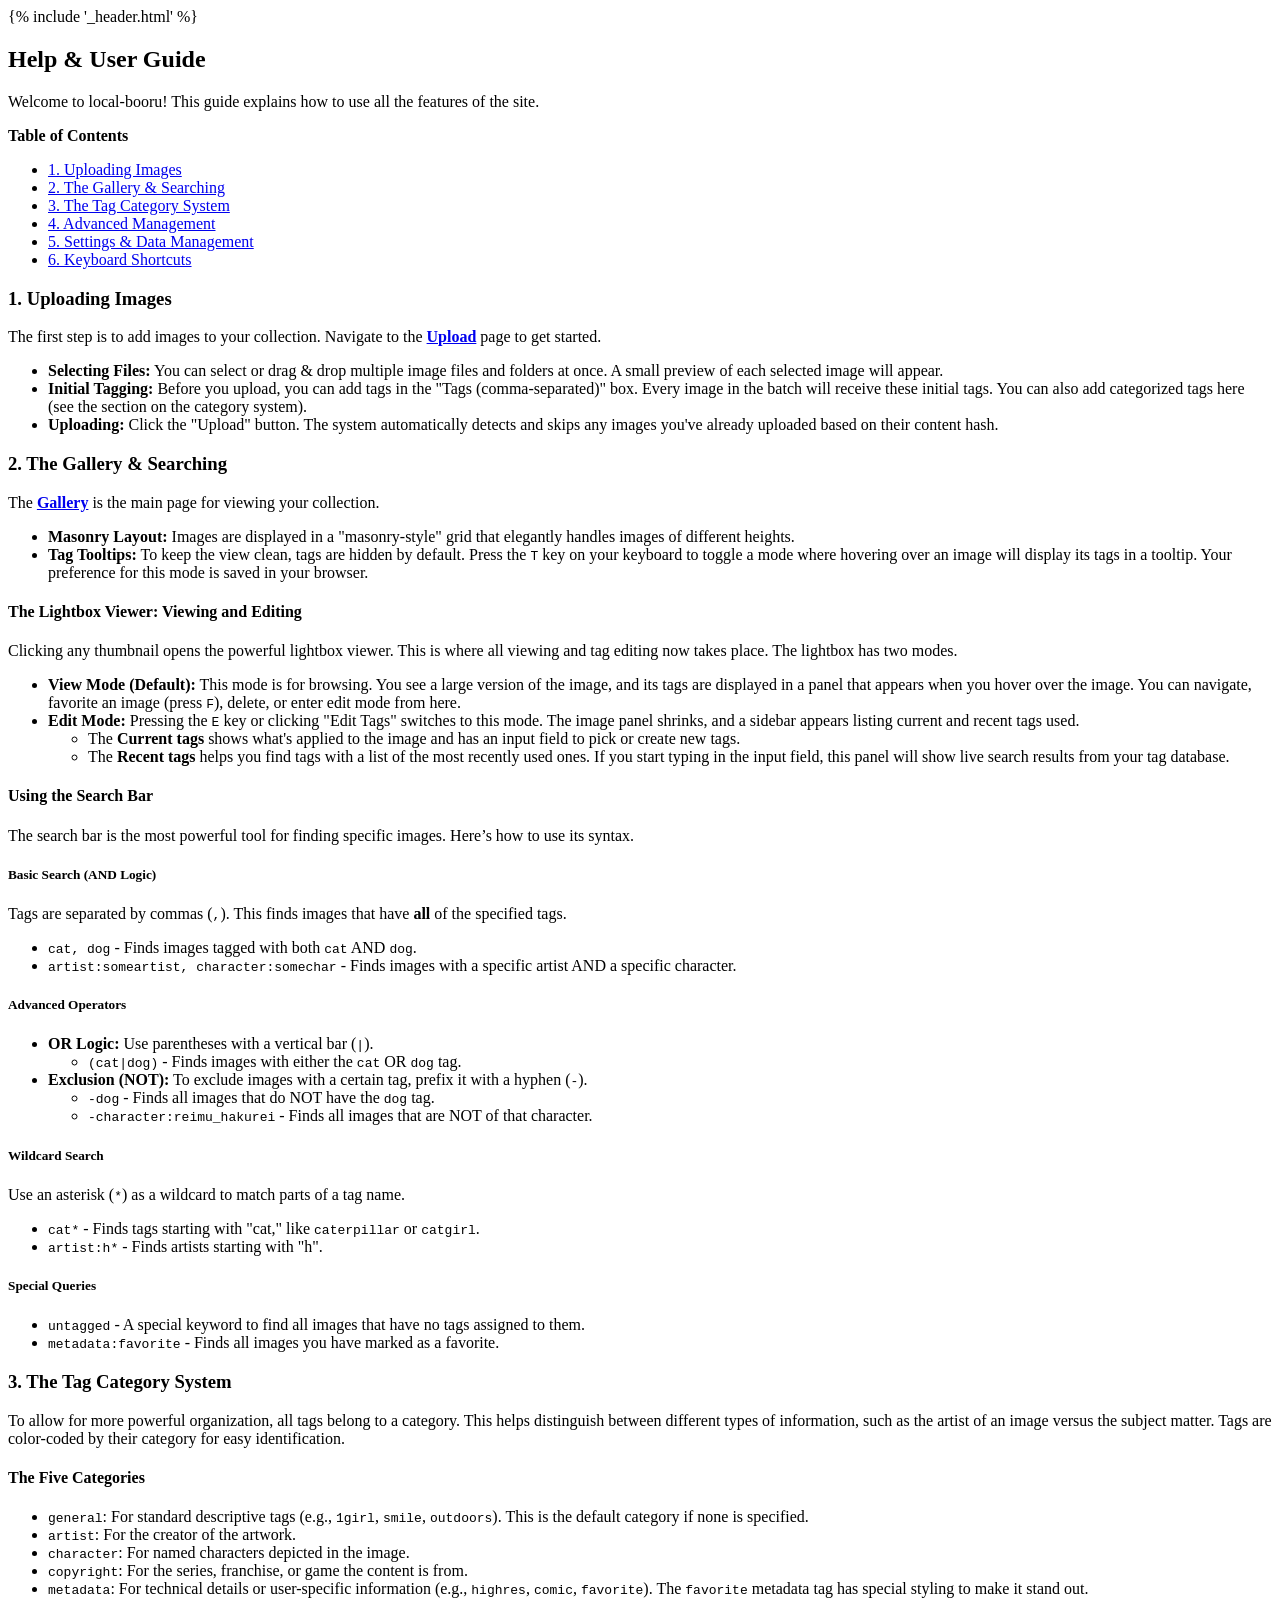
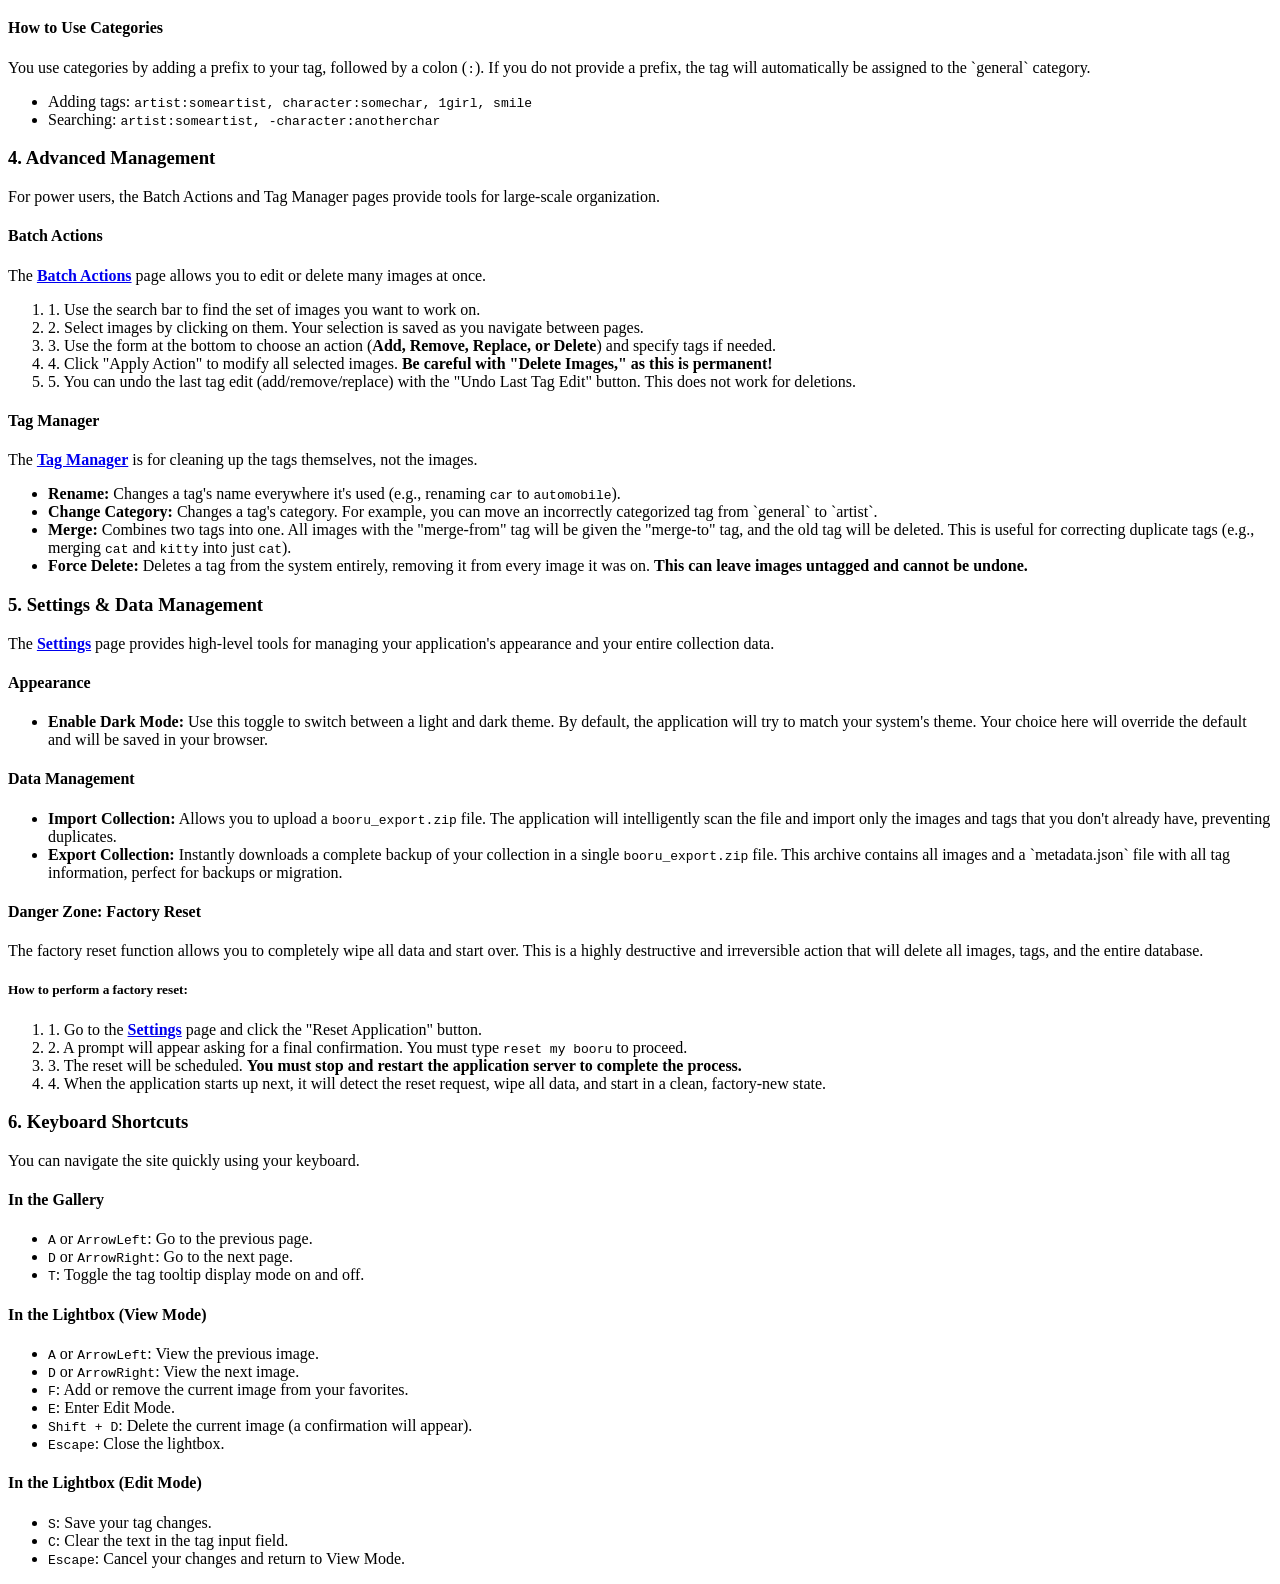
<file: templates/help.html>
<!DOCTYPE html>
<html lang="en">
<head>
    <title>Help - local-booru</title>
</head>
<body>
    {% include '_header.html' %}

    <div class="help-page">
        <h2>Help & User Guide</h2>
        <p>Welcome to local-booru! This guide explains how to use all the features of the site.</p>

        <!-- Table of Contents -->
        <div class="toc">
            <strong>Table of Contents</strong>
            <ul>
                <li><a href="#uploading">1. Uploading Images</a></li>
                <li><a href="#gallery">2. The Gallery & Searching</a></li>
                <li><a href="#categories">3. The Tag Category System</a></li>
                <li><a href="#advanced">4. Advanced Management</a></li>
                <li><a href="#settings">5. Settings & Data Management</a></li>
                <li><a href="#shortcuts">6. Keyboard Shortcuts</a></li>
            </ul>
        </div>

        <!-- Section 1: Uploading -->
        <h3 id="uploading">1. Uploading Images</h3>
        <p>
            The first step is to add images to your collection. Navigate to the <strong><a href="/upload">Upload</a></strong> page to get started.
        </p>
        <ul>
            <li>
                <strong>Selecting Files:</strong> You can select or drag & drop multiple image files and folders at once. A small preview of each selected image will appear.
            </li>
            <li>
                <strong>Initial Tagging:</strong> Before you upload, you can add tags in the "Tags (comma-separated)" box. Every image in the batch will receive these initial tags. You can also add categorized tags here (see the section on the category system).
            </li>
            <li>
                <strong>Uploading:</strong> Click the "Upload" button. The system automatically detects and skips any images you've already uploaded based on their content hash.
            </li>
        </ul>

        <!-- Section 2: The Gallery & Searching -->
        <h3 id="gallery">2. The Gallery & Searching</h3>
        <p>
            The <strong><a href="/gallery">Gallery</a></strong> is the main page for viewing your collection.
        </p>
        <ul>
            <li>
                <strong>Masonry Layout:</strong> Images are displayed in a "masonry-style" grid that elegantly handles images of different heights.
            </li>
            <li>
                <strong>Tag Tooltips:</strong> To keep the view clean, tags are hidden by default. Press the <code>T</code> key on your keyboard to toggle a mode where hovering over an image will display its tags in a tooltip. Your preference for this mode is saved in your browser.
            </li>
        </ul>

        <h4>The Lightbox Viewer: Viewing and Editing</h4>
        <p>
            Clicking any thumbnail opens the powerful lightbox viewer. This is where all viewing and tag editing now takes place. The lightbox has two modes.
        </p>
        <ul>
            <li>
                <strong>View Mode (Default):</strong> This mode is for browsing. You see a large version of the image, and its tags are displayed in a panel that appears when you hover over the image. You can navigate, favorite an image (press <code>F</code>), delete, or enter edit mode from here.
            </li>
            <li>
                <strong>Edit Mode:</strong> Pressing the <code>E</code> key or clicking "Edit Tags" switches to this mode. The image panel shrinks, and a sidebar appears listing current and recent tags used.
                <ul>
                    <li>The <strong>Current tags</strong> shows what's applied to the image and has an input field to pick or create new tags.</li>
                    <li>The <strong>Recent tags</strong> helps you find tags with a list of the most recently used ones. If you start typing in the input field, this panel will show live search results from your tag database.</li>
                </ul>
            </li>
        </ul>

        <h4>Using the Search Bar</h4>
        <p>The search bar is the most powerful tool for finding specific images. Here’s how to use its syntax.</p>
        
        <h5>Basic Search (AND Logic)</h5>
        <p>
            Tags are separated by commas (<code>,</code>). This finds images that have <strong>all</strong> of the specified tags.
        </p>
        <ul class="example-list">
            <li><code>cat, dog</code> - Finds images tagged with both <code>cat</code> AND <code>dog</code>.</li>
            <li><code>artist:someartist, character:somechar</code> - Finds images with a specific artist AND a specific character.</li>
        </ul>
        
        <h5>Advanced Operators</h5>
        <ul>
            <li>
                <strong>OR Logic:</strong> Use parentheses with a vertical bar (<code>|</code>).
                <ul class="example-list">
                    <li><code>(cat|dog)</code> - Finds images with either the <code>cat</code> OR <code>dog</code> tag.</li>
                </ul>
            </li>
            <li>
                <strong>Exclusion (NOT):</strong> To exclude images with a certain tag, prefix it with a hyphen (<code>-</code>).
                <ul class="example-list">
                    <li><code>-dog</code> - Finds all images that do NOT have the <code>dog</code> tag.</li>
                    <li><code>-character:reimu_hakurei</code> - Finds all images that are NOT of that character.</li>
                </ul>
            </li>
        </ul>

        <h5>Wildcard Search</h5>
        <p>
            Use an asterisk (<code>*</code>) as a wildcard to match parts of a tag name.
        </p>
        <ul class="example-list">
            <li><code>cat*</code> - Finds tags starting with "cat," like <code>caterpillar</code> or <code>catgirl</code>.</li>
            <li><code>artist:h*</code> - Finds artists starting with "h".</li>
        </ul>

        <h5>Special Queries</h5>
        <ul class="example-list">
            <li><code>untagged</code> - A special keyword to find all images that have no tags assigned to them.</li>
            <li><code>metadata:favorite</code> - Finds all images you have marked as a favorite.</li>
        </ul>

        <!-- Section 3: Tag Categories -->
        <h3 id="categories">3. The Tag Category System</h3>
        <p>
            To allow for more powerful organization, all tags belong to a category. This helps distinguish between different types of information, such as the artist of an image versus the subject matter. Tags are color-coded by their category for easy identification.
        </p>
        <h4>The Five Categories</h4>
        <ul>
            <li><code class="tag-pill tag-general">general</code>: For standard descriptive tags (e.g., <code>1girl</code>, <code>smile</code>, <code>outdoors</code>). This is the default category if none is specified.</li>
            <li><code class="tag-pill tag-artist">artist</code>: For the creator of the artwork.</li>
            <li><code class="tag-pill tag-character">character</code>: For named characters depicted in the image.</li>
            <li><code class="tag-pill tag-copyright">copyright</code>: For the series, franchise, or game the content is from.</li>
            <li><code class="tag-pill tag-metadata">metadata</code>: For technical details or user-specific information (e.g., <code>highres</code>, <code>comic</code>, <code>favorite</code>). The <code>favorite</code> metadata tag has special styling to make it stand out.</li>
        </ul>

        <h4>How to Use Categories</h4>
        <p>
            You use categories by adding a prefix to your tag, followed by a colon (<code>:</code>). If you do not provide a prefix, the tag will automatically be assigned to the `general` category.
        </p>
        <ul class="example-list">
            <li>Adding tags: <code>artist:someartist, character:somechar, 1girl, smile</code></li>
            <li>Searching: <code>artist:someartist, -character:anotherchar</code></li>
        </ul>

        <!-- Section 4: Advanced Management -->
        <h3 id="advanced">4. Advanced Management</h3>
        <p>For power users, the Batch Actions and Tag Manager pages provide tools for large-scale organization.</p>
        
        <h4>Batch Actions</h4>
        <p>The <strong><a href="/batch_actions">Batch Actions</a></strong> page allows you to edit or delete many images at once.</p>
        <ol>
            <li>1. Use the search bar to find the set of images you want to work on.</li>
            <li>2. Select images by clicking on them. Your selection is saved as you navigate between pages.</li>
            <li>3. Use the form at the bottom to choose an action (<strong>Add, Remove, Replace, or Delete</strong>) and specify tags if needed.</li>
            <li>4. Click "Apply Action" to modify all selected images. <strong>Be careful with "Delete Images," as this is permanent!</strong></li>
            <li>5. You can undo the last tag edit (add/remove/replace) with the "Undo Last Tag Edit" button. This does not work for deletions.</li>
        </ol>

        <h4>Tag Manager</h4>
        <p>The <strong><a href="/tag_manager">Tag Manager</a></strong> is for cleaning up the tags themselves, not the images.</p>
        <ul>
            <li><strong>Rename:</strong> Changes a tag's name everywhere it's used (e.g., renaming <code>car</code> to <code>automobile</code>).</li>
            <li><strong>Change Category:</strong> Changes a tag's category. For example, you can move an incorrectly categorized tag from `general` to `artist`.</li>
            <li><strong>Merge:</strong> Combines two tags into one. All images with the "merge-from" tag will be given the "merge-to" tag, and the old tag will be deleted. This is useful for correcting duplicate tags (e.g., merging <code>cat</code> and <code>kitty</code> into just <code>cat</code>).</li>
            <li><strong>Force Delete:</strong> Deletes a tag from the system entirely, removing it from every image it was on. <strong>This can leave images untagged and cannot be undone.</strong></li>
        </ul>
        
        <!-- Section 5: Settings & Data Management -->
        <h3 id="settings">5. Settings & Data Management</h3>
        <p>
            The <strong><a href="/settings">Settings</a></strong> page provides high-level tools for managing your application's appearance and your entire collection data.
        </p>

        <h4>Appearance</h4>
        <ul>
            <li><strong>Enable Dark Mode:</strong> Use this toggle to switch between a light and dark theme. By default, the application will try to match your system's theme. Your choice here will override the default and will be saved in your browser.</li>
        </ul>
        
        <h4>Data Management</h4>
        <ul>
            <li>
                <strong>Import Collection:</strong> Allows you to upload a <code>booru_export.zip</code> file. The application will intelligently scan the file and import only the images and tags that you don't already have, preventing duplicates.
            </li>
            <li>
                <strong>Export Collection:</strong> Instantly downloads a complete backup of your collection in a single <code>booru_export.zip</code> file. This archive contains all images and a `metadata.json` file with all tag information, perfect for backups or migration.
            </li>
        </ul>

        <div class="danger-zone">
            <h4>Danger Zone: Factory Reset</h4>
            <p>
                The factory reset function allows you to completely wipe all data and start over. This is a highly destructive and irreversible action that will delete all images, tags, and the entire database.
            </p>
            <h5>How to perform a factory reset:</h5>
            <ol>
                <li>1. Go to the <strong><a href="/settings">Settings</a></strong> page and click the "Reset Application" button.</li>
                <li>2. A prompt will appear asking for a final confirmation. You must type <code>reset my booru</code> to proceed.</li>
                <li>3. The reset will be scheduled. <strong>You must stop and restart the application server to complete the process.</strong></li>
                <li>4. When the application starts up next, it will detect the reset request, wipe all data, and start in a clean, factory-new state.</li>
            </ol>
        </div>

        <!-- Section 6: Keyboard Shortcuts -->
        <h3 id="shortcuts">6. Keyboard Shortcuts</h3>
        <p>You can navigate the site quickly using your keyboard.</p>
        
        <h4>In the Gallery</h4>
        <ul>
            <li><code>A</code> or <code>ArrowLeft</code>: Go to the previous page.</li>
            <li><code>D</code> or <code>ArrowRight</code>: Go to the next page.</li>
            <li><code>T</code>: Toggle the tag tooltip display mode on and off.</li>
        </ul>

        <h4>In the Lightbox (View Mode)</h4>
        <ul>
            <li><code>A</code> or <code>ArrowLeft</code>: View the previous image.</li>
            <li><code>D</code> or <code>ArrowRight</code>: View the next image.</li>
            <li><code>F</code>: Add or remove the current image from your favorites.</li>
            <li><code>E</code>: Enter Edit Mode.</li>
            <li><code>Shift + D</code>: Delete the current image (a confirmation will appear).</li>
            <li><code>Escape</code>: Close the lightbox.</li>
        </ul>
        
        <h4>In the Lightbox (Edit Mode)</h4>
        <ul>
            <li><code>S</code>: Save your tag changes.</li>
            <li><code>C</code>: Clear the text in the tag input field.</li>
            <li><code>Escape</code>: Cancel your changes and return to View Mode.</li>
        </ul>
    </div>
	<script src="/static/js/ui_helpers.js"></script>
</body>
</html>
</file>
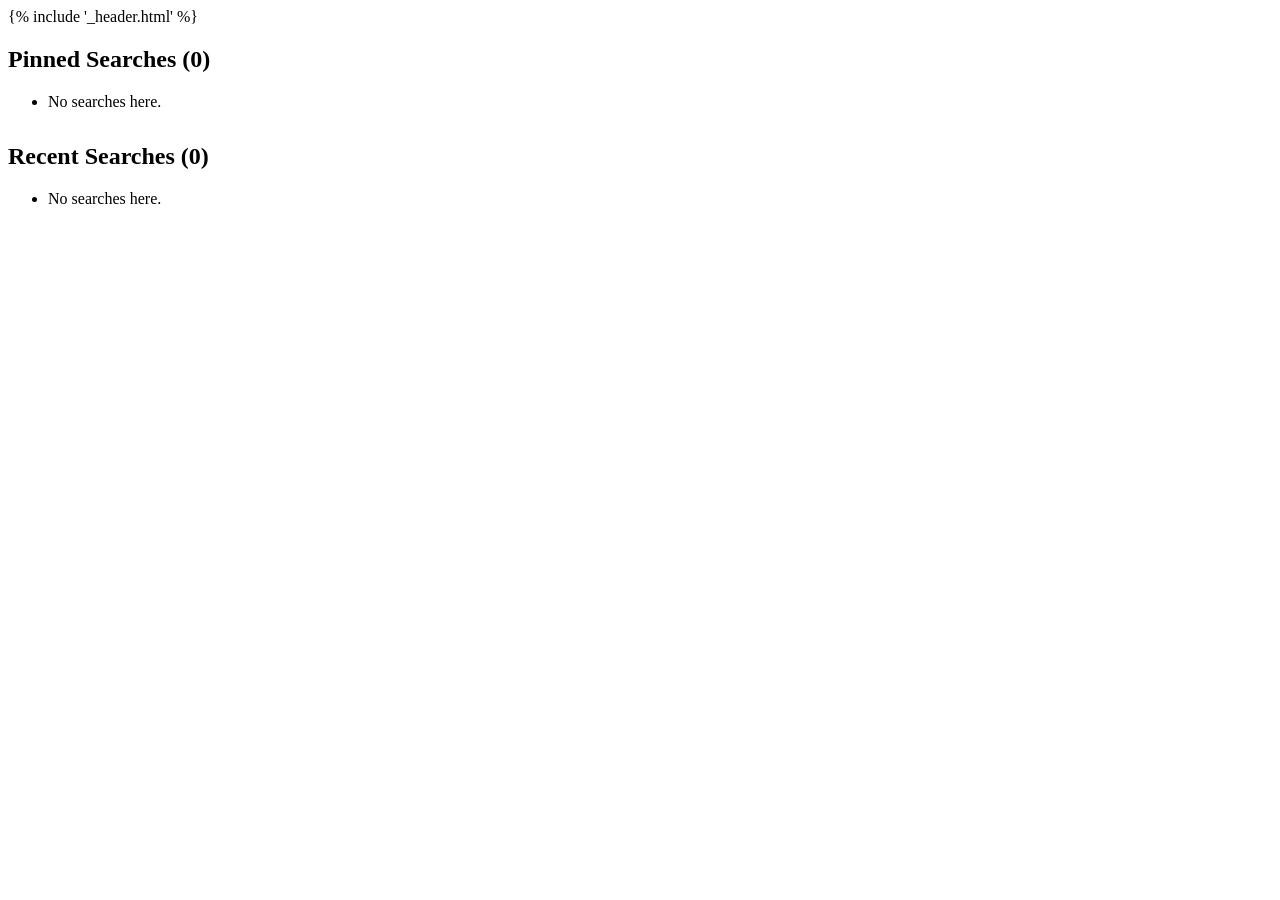
<file: templates/saved_searches.html>
<!DOCTYPE html>
<html lang="en">
<head>
    <title>Saved Searches - local-booru</title>
</head>
<body>
    {% include '_header.html' %}

    <div class="saved-searches-container">
        <div id="pinned-section">
            <div class="section-header">
                <h2>Pinned Searches (<span id="pinned-count">0</span>)</h2>
                <button class="action-button clear-btn" id="clear-pinned-btn">Clear All Pinned</button>
            </div>
            <ul id="pinned-list" class="search-list"></ul>
        </div>

        <div id="recent-section" style="margin-top: 2rem;">
            <div class="section-header">
                <h2>Recent Searches (<span id="recent-count">0</span>)</h2>
                <button class="action-button clear-btn" id="clear-recent-btn">Clear All Recent</button>
            </div>
            <ul id="recent-list" class="search-list"></ul>
        </div>
    </div>

	<script src="/static/js/ui_helpers.js"></script>
	<script src="/static/js/saved_searches_manager.js"></script>
	<script src="/static/js/autocomplete.js"></script>
	<script src="/static/js/notifications.js"></script>
	<script src="/static/js/saved_searches.js"></script>
</body>
</html>
</file>
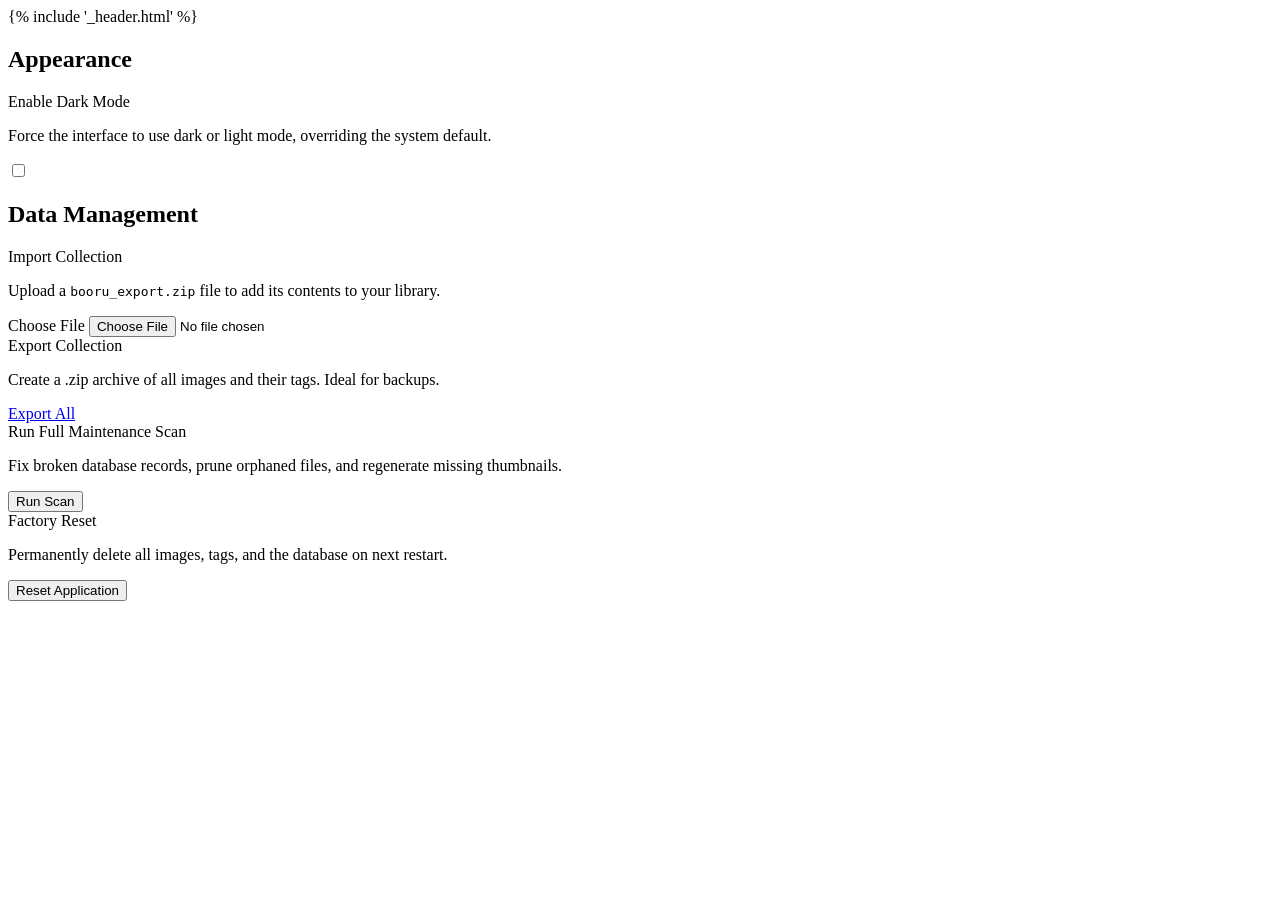
<file: templates/settings.html>
<!DOCTYPE html>
<html lang="en">
<head>
    <title>Settings - local-booru</title>
</head>
<body>
    {% include '_header.html' %}

    <div class="settings-container">

        <div class="settings-section">
            <h2>Appearance</h2>
            <div class="setting-item">
                <div>
                    <label for="theme-toggle" class="setting-item-label">Enable Dark Mode</label>
                    <p class="setting-item-description">Force the interface to use dark or light mode, overriding the system default.</p>
                </div>
                <label class="toggle-switch">
                    <input type="checkbox" id="theme-toggle">
                    <span class="toggle-slider"></span>
                </label>
            </div>
        </div>

        <div class="settings-section danger-zone">
            <h2>Data Management</h2>
            <div class="setting-item">
                <div>
                    <span class="setting-item-label">Import Collection</span>
                    <p class="setting-item-description">Upload a <code>booru_export.zip</code> file to add its contents to your library.</p>
                </div>
                <form id="import-form">
                    <div class="file-input-container">
                        <label for="import-file-input" class="file-input-label" id="import-label">Choose File</label>
                        <input type="file" id="import-file-input" accept=".zip">
                    </div>
                </form>
            </div>
            <div class="setting-item">
                <div>
                    <span class="setting-item-label">Export Collection</span>
                    <p class="setting-item-description">Create a .zip archive of all images and their tags. Ideal for backups.</p>
                </div>
                <a href="/api/export_collection" class="action-button" download>Export All</a>
            </div>
            <div class="setting-item">
                <div>
                    <span class="setting-item-label">Run Full Maintenance Scan</span>
                    <p class="setting-item-description">Fix broken database records, prune orphaned files, and regenerate missing thumbnails.</p>
                </div>
                <button id="maintenance-scan-btn" class="action-button">Run Scan</button>
            </div>
            <div class="setting-item">
                <div>
                    <span class="setting-item-label">Factory Reset</span>
                    <p class="setting-item-description">Permanently delete all images, tags, and the database on next restart.</p>
                </div>
                <button id="factory-reset-btn" class="action-button">Reset Application</button>
            </div>
        </div>
    </div>
    
	<script src="/static/js/ui_helpers.js"></script>
	<script src="/static/js/notifications.js"></script>
	<script src="/static/js/settings.js"></script>
</body>
</html>
</file>
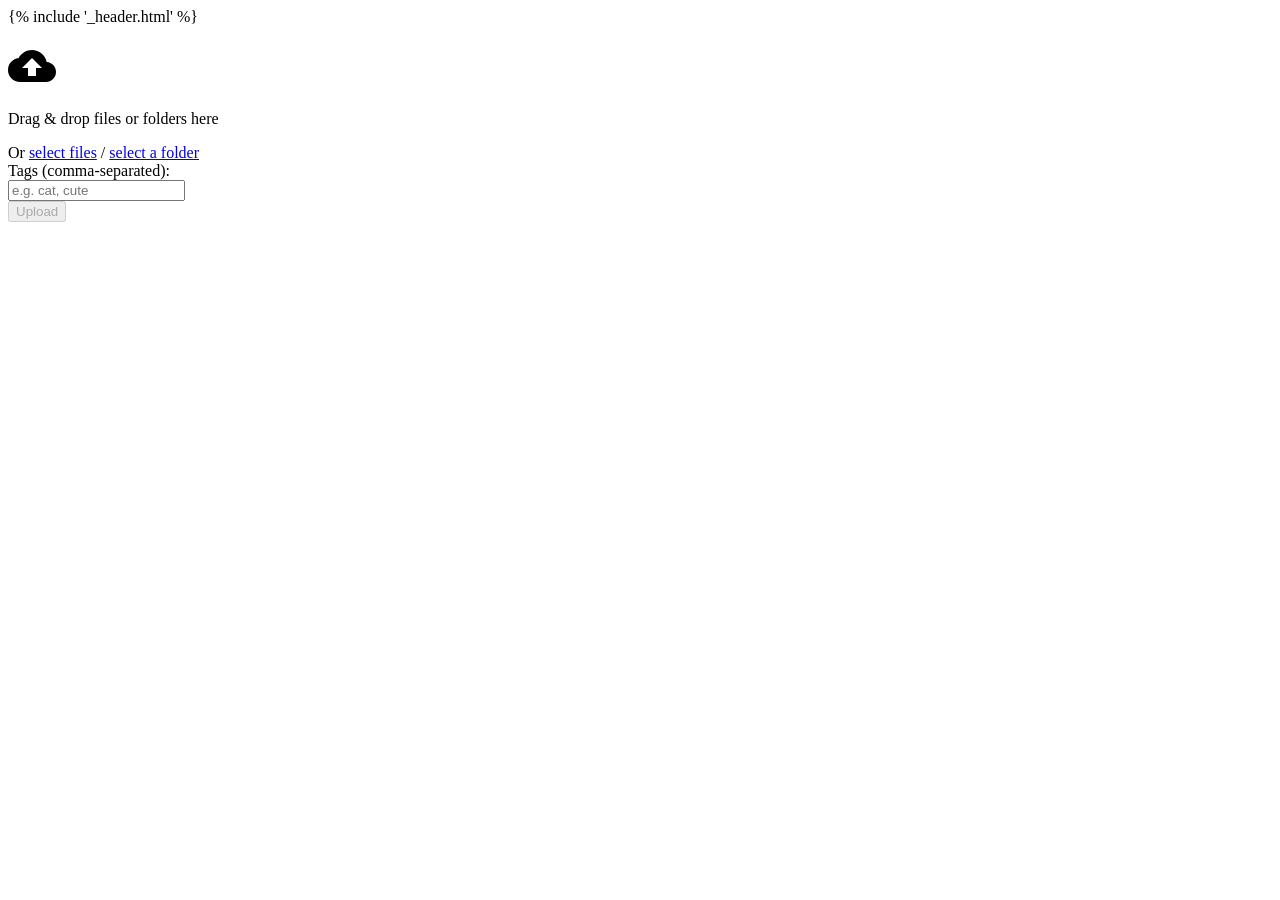
<file: templates/upload.html>
<!DOCTYPE html>
<html lang="en">
<head>
    <title>Upload Images - local-booru</title>
</head>
<body>
    {% include '_header.html' %}

    <div class="upload-form-container">
        <form id="uploadForm" class="upload-form" action="/upload" method="post" enctype="multipart/form-data" autocomplete="off">
            <!-- Hidden inputs to handle file and folder selection separately -->
            <input type="file" id="file-input" multiple style="display: none;" />
            <input type="file" id="folder-input" webkitdirectory directory style="display: none;" />

            <div id="drop-zone">
                <p>
                    <svg xmlns="http://www.w3.org/2000/svg" viewBox="0 0 24 24" fill="currentColor" width="48" height="48">
                        <path d="M19.35 10.04C18.67 6.59 15.64 4 12 4 9.11 4 6.6 5.64 5.35 8.04 2.34 8.36 0 10.91 0 14c0 3.31 2.69 6 6 6h13c2.76 0 5-2.24 5-5 0-2.64-2.05-4.78-4.65-4.96zM14 13v4h-4v-4H7l5-5 5 5h-3z" />
                    </svg>
                </p>
                <p>Drag & drop files or folders here</p>
                <div class="drop-zone-actions">
                    <span>Or</span>
                    <a href="#" id="select-files-link">select files</a>
                    <span>/</span>
                    <a href="#" id="select-folder-link">select a folder</a>
                </div>
            </div>

            <div id="queue-controls" style="display: none;">
                <span><strong id="file-count">0</strong> / 500 files selected</span>
                <button type="button" id="clear-queue-btn" class="action-button">Clear Queue</button>
            </div>

            <div id="preview-container"></div>

            <label for="tagInput">Tags (comma-separated):</label>
            <div class="autocomplete-container">
                <input
                    type="text"
                    name="tags"
                    id="tagInput"
                    placeholder="e.g. cat, cute"
                    autocomplete="off"
                >
                <div class="suggestions"></div>
            </div>

            <button type="submit" id="upload-button" class="action-button">Upload</button>
        </form>

        <div id="upload-status"></div>
    </div>

    <script src="/static/js/ui_helpers.js"></script>
    <script src="/static/js/saved_searches_manager.js"></script>
    <script src="/static/js/autocomplete.js"></script>
    <script src="/static/js/notifications.js"></script>
	<script src="/static/js/upload.js"></script>
</body>
</html>
</file>
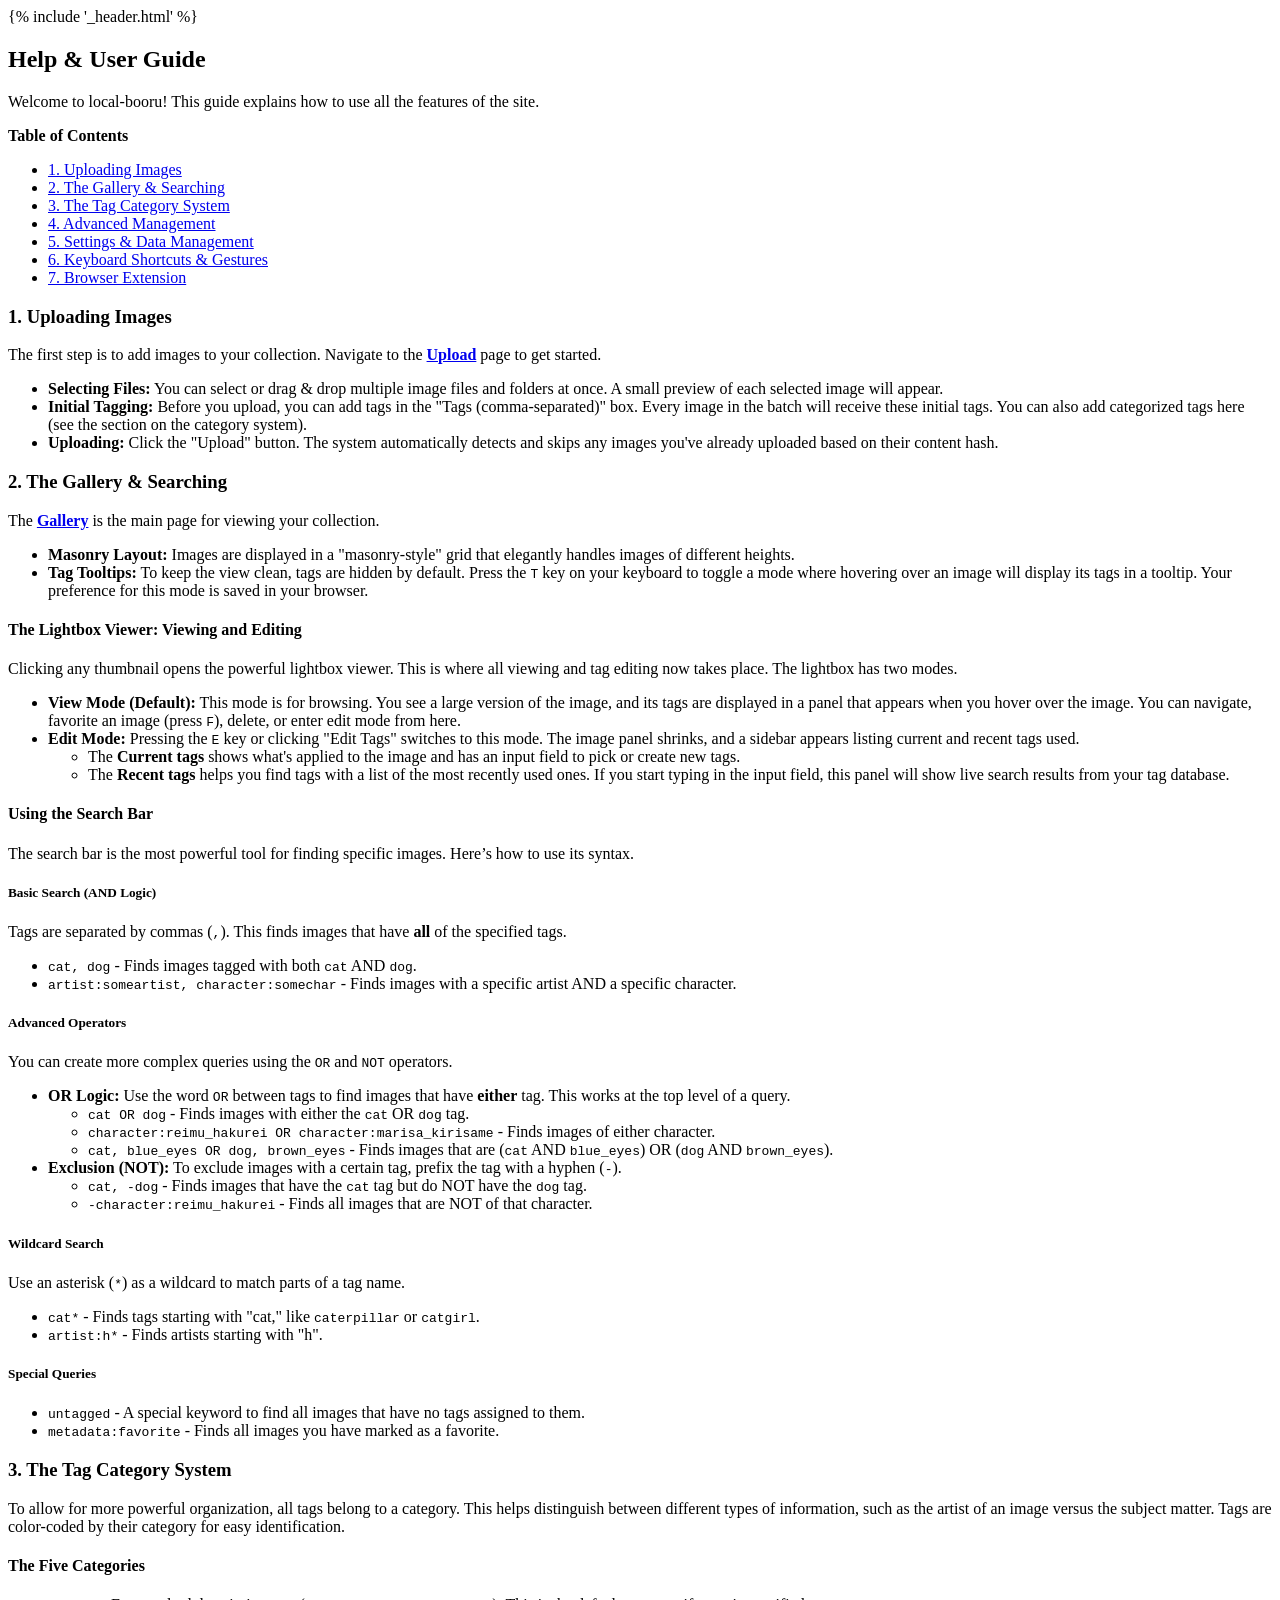
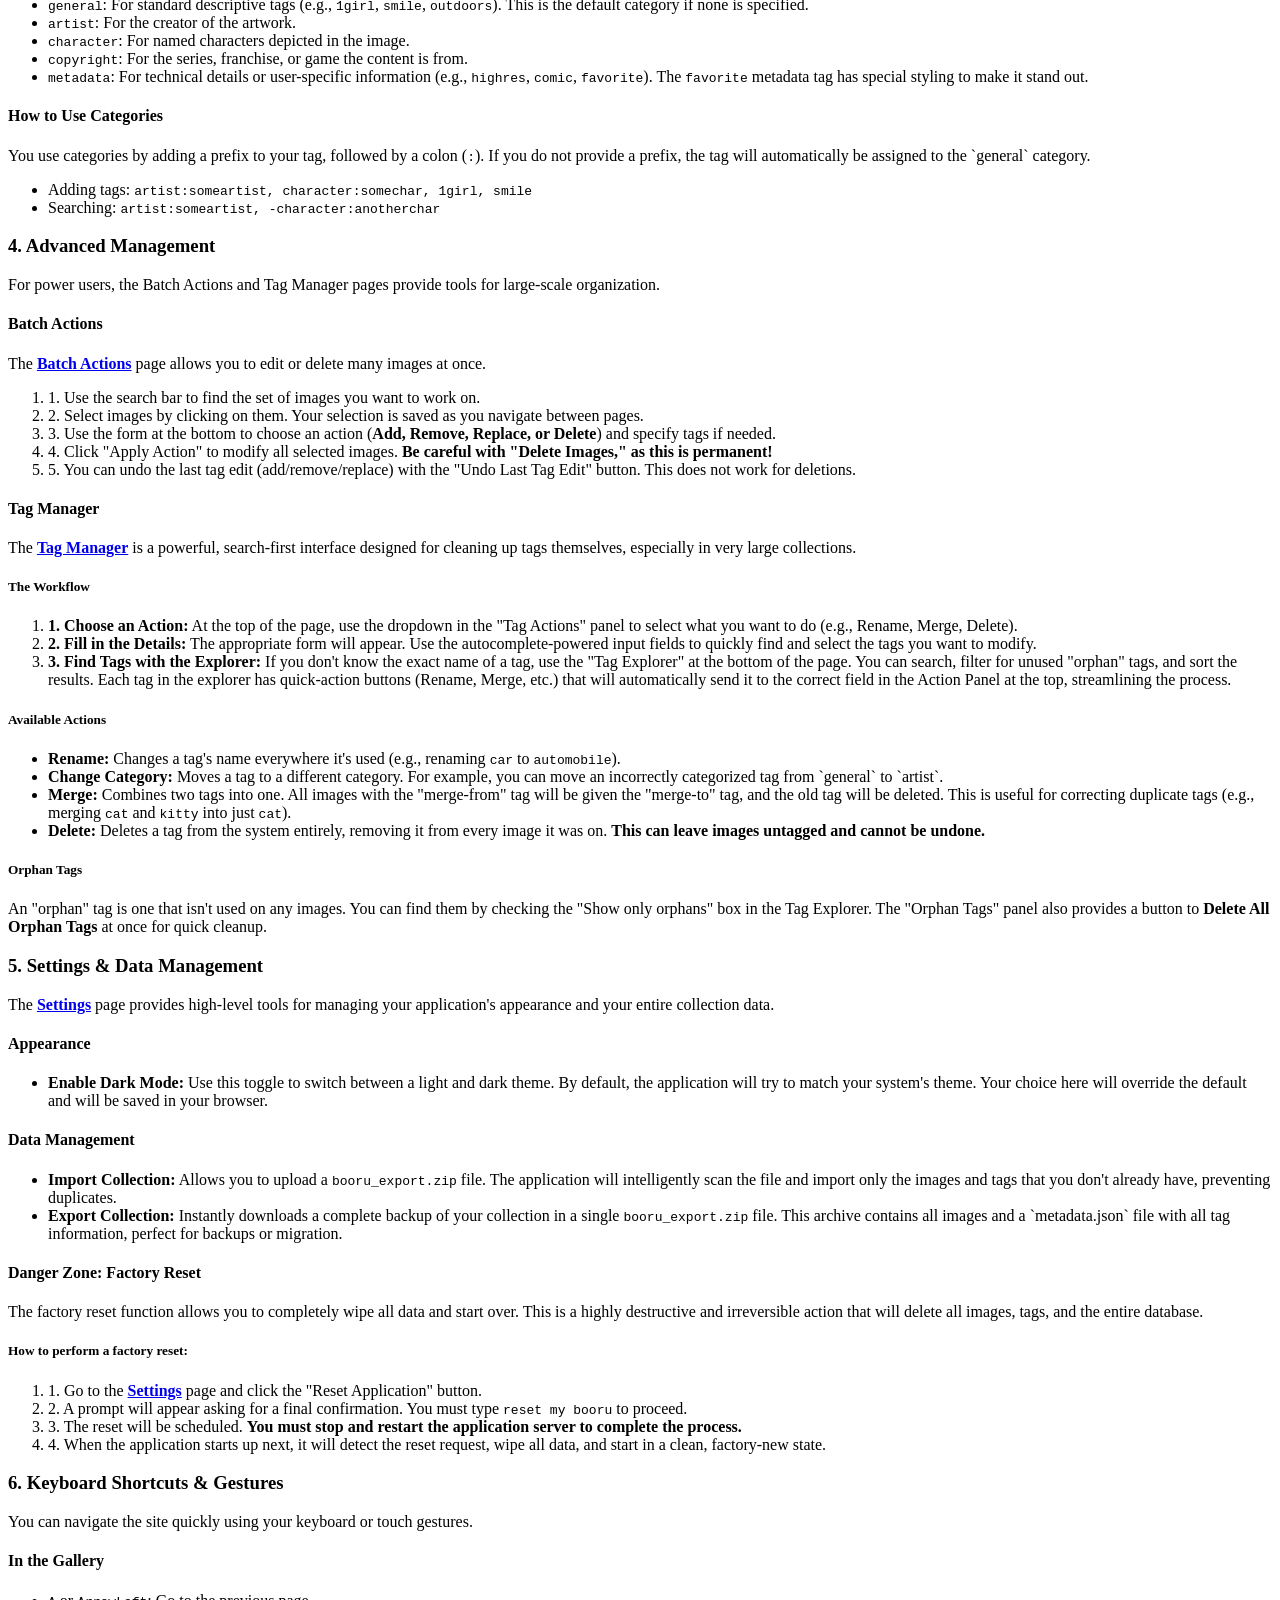
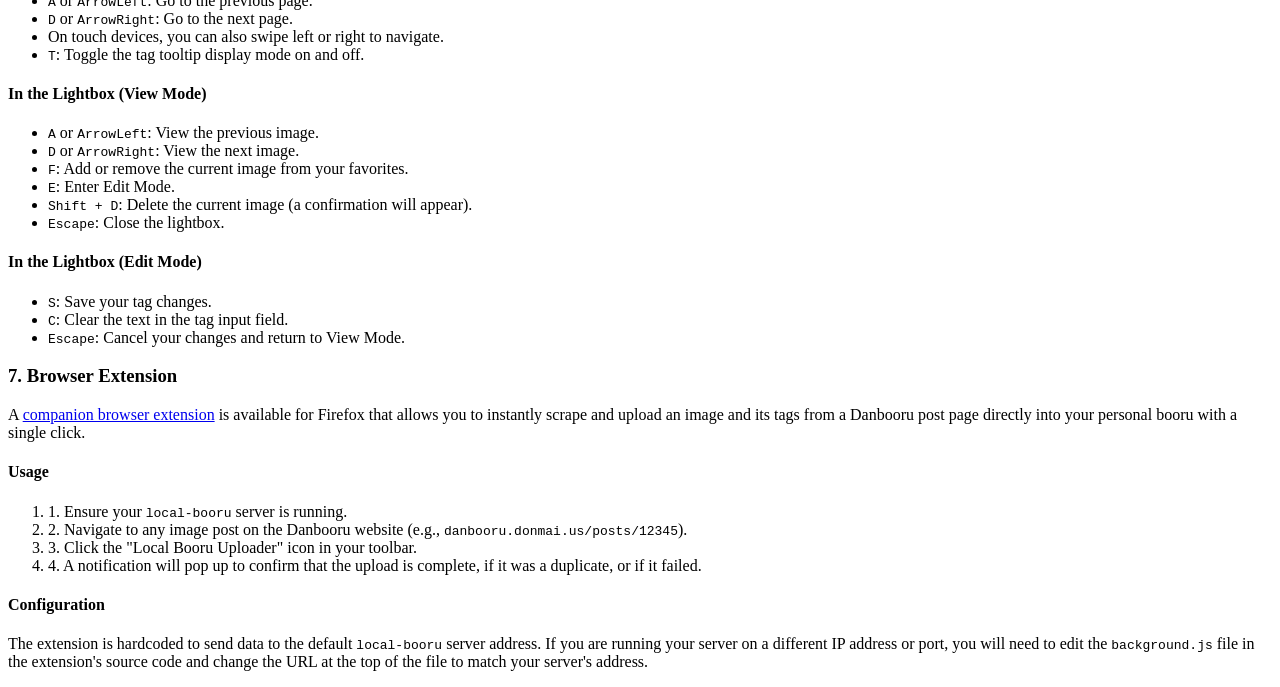
<file: app/templates/help.html>
<!DOCTYPE html>
<html lang="en">
<head>
    <title>Help - local-booru</title>
</head>
<body>
    {% include '_header.html' %}

    <div class="help-page">
        <h2>Help & User Guide</h2>
        <p>Welcome to local-booru! This guide explains how to use all the features of the site.</p>

        <!-- Table of Contents -->
        <div class="toc">
            <strong>Table of Contents</strong>
            <ul>
                <li><a href="#uploading">1. Uploading Images</a></li>
                <li><a href="#gallery">2. The Gallery & Searching</a></li>
                <li><a href="#categories">3. The Tag Category System</a></li>
                <li><a href="#advanced">4. Advanced Management</a></li>
                <li><a href="#settings">5. Settings & Data Management</a></li>
                <li><a href="#shortcuts">6. Keyboard Shortcuts & Gestures</a></li>
                <li><a href="#extension">7. Browser Extension</a></li>
            </ul>
        </div>

        <!-- Section 1: Uploading -->
        <h3 id="uploading">1. Uploading Images</h3>
        <p>
            The first step is to add images to your collection. Navigate to the <strong><a href="/upload">Upload</a></strong> page to get started.
        </p>
        <ul>
            <li>
                <strong>Selecting Files:</strong> You can select or drag & drop multiple image files and folders at once. A small preview of each selected image will appear.
            </li>
            <li>
                <strong>Initial Tagging:</strong> Before you upload, you can add tags in the "Tags (comma-separated)" box. Every image in the batch will receive these initial tags. You can also add categorized tags here (see the section on the category system).
            </li>
            <li>
                <strong>Uploading:</strong> Click the "Upload" button. The system automatically detects and skips any images you've already uploaded based on their content hash.
            </li>
        </ul>

        <!-- Section 2: The Gallery & Searching -->
        <h3 id="gallery">2. The Gallery & Searching</h3>
        <p>
            The <strong><a href="/gallery">Gallery</a></strong> is the main page for viewing your collection.
        </p>
        <ul>
            <li>
                <strong>Masonry Layout:</strong> Images are displayed in a "masonry-style" grid that elegantly handles images of different heights.
            </li>
            <li>
                <strong>Tag Tooltips:</strong> To keep the view clean, tags are hidden by default. Press the <code>T</code> key on your keyboard to toggle a mode where hovering over an image will display its tags in a tooltip. Your preference for this mode is saved in your browser.
            </li>
        </ul>

        <h4>The Lightbox Viewer: Viewing and Editing</h4>
        <p>
            Clicking any thumbnail opens the powerful lightbox viewer. This is where all viewing and tag editing now takes place. The lightbox has two modes.
        </p>
        <ul>
            <li>
                <strong>View Mode (Default):</strong> This mode is for browsing. You see a large version of the image, and its tags are displayed in a panel that appears when you hover over the image. You can navigate, favorite an image (press <code>F</code>), delete, or enter edit mode from here.
            </li>
            <li>
                <strong>Edit Mode:</strong> Pressing the <code>E</code> key or clicking "Edit Tags" switches to this mode. The image panel shrinks, and a sidebar appears listing current and recent tags used.
                <ul>
                    <li>The <strong>Current tags</strong> shows what's applied to the image and has an input field to pick or create new tags.</li>
                    <li>The <strong>Recent tags</strong> helps you find tags with a list of the most recently used ones. If you start typing in the input field, this panel will show live search results from your tag database.</li>
                </ul>
            </li>
        </ul>

        <h4>Using the Search Bar</h4>
        <p>The search bar is the most powerful tool for finding specific images. Here’s how to use its syntax.</p>
        
        <h5>Basic Search (AND Logic)</h5>
        <p>
            Tags are separated by commas (<code>,</code>). This finds images that have <strong>all</strong> of the specified tags.
        </p>
        <ul class="example-list">
            <li><code>cat, dog</code> - Finds images tagged with both <code>cat</code> AND <code>dog</code>.</li>
            <li><code>artist:someartist, character:somechar</code> - Finds images with a specific artist AND a specific character.</li>
        </ul>
        
        <h5>Advanced Operators</h5>
        <p>You can create more complex queries using the <code>OR</code> and <code>NOT</code> operators.</p>
        <ul>
            <li>
                <strong>OR Logic:</strong> Use the word <code>OR</code> between tags to find images that have <strong>either</strong> tag. This works at the top level of a query.
                <ul class="example-list">
                    <li><code>cat OR dog</code> - Finds images with either the <code>cat</code> OR <code>dog</code> tag.</li>
                    <li><code>character:reimu_hakurei OR character:marisa_kirisame</code> - Finds images of either character.</li>
                    <li><code>cat, blue_eyes OR dog, brown_eyes</code> - Finds images that are (<code>cat</code> AND <code>blue_eyes</code>) OR (<code>dog</code> AND <code>brown_eyes</code>).</li>
                </ul>
            </li>
            <li>
                <strong>Exclusion (NOT):</strong> To exclude images with a certain tag, prefix the tag with a hyphen (<code>-</code>).
                <ul class="example-list">
                    <li><code>cat, -dog</code> - Finds images that have the <code>cat</code> tag but do NOT have the <code>dog</code> tag.</li>
                    <li><code>-character:reimu_hakurei</code> - Finds all images that are NOT of that character.</li>
                </ul>
            </li>
        </ul>

        <h5>Wildcard Search</h5>
        <p>
            Use an asterisk (<code>*</code>) as a wildcard to match parts of a tag name.
        </p>
        <ul class="example-list">
            <li><code>cat*</code> - Finds tags starting with "cat," like <code>caterpillar</code> or <code>catgirl</code>.</li>
            <li><code>artist:h*</code> - Finds artists starting with "h".</li>
        </ul>

        <h5>Special Queries</h5>
        <ul class="example-list">
            <li><code>untagged</code> - A special keyword to find all images that have no tags assigned to them.</li>
            <li><code>metadata:favorite</code> - Finds all images you have marked as a favorite.</li>
        </ul>

        <!-- Section 3: Tag Categories -->
        <h3 id="categories">3. The Tag Category System</h3>
        <p>
            To allow for more powerful organization, all tags belong to a category. This helps distinguish between different types of information, such as the artist of an image versus the subject matter. Tags are color-coded by their category for easy identification.
        </p>
        <h4>The Five Categories</h4>
        <ul>
            <li><code class="tag-pill tag-general">general</code>: For standard descriptive tags (e.g., <code>1girl</code>, <code>smile</code>, <code>outdoors</code>). This is the default category if none is specified.</li>
            <li><code class="tag-pill tag-artist">artist</code>: For the creator of the artwork.</li>
            <li><code class="tag-pill tag-character">character</code>: For named characters depicted in the image.</li>
            <li><code class="tag-pill tag-copyright">copyright</code>: For the series, franchise, or game the content is from.</li>
            <li><code class="tag-pill tag-metadata">metadata</code>: For technical details or user-specific information (e.g., <code>highres</code>, <code>comic</code>, <code>favorite</code>). The <code>favorite</code> metadata tag has special styling to make it stand out.</li>
        </ul>

        <h4>How to Use Categories</h4>
        <p>
            You use categories by adding a prefix to your tag, followed by a colon (<code>:</code>). If you do not provide a prefix, the tag will automatically be assigned to the `general` category.
        </p>
        <ul class="example-list">
            <li>Adding tags: <code>artist:someartist, character:somechar, 1girl, smile</code></li>
            <li>Searching: <code>artist:someartist, -character:anotherchar</code></li>
        </ul>

        <!-- Section 4: Advanced Management -->
        <h3 id="advanced">4. Advanced Management</h3>
        <p>For power users, the Batch Actions and Tag Manager pages provide tools for large-scale organization.</p>
        
        <h4>Batch Actions</h4>
        <p>The <strong><a href="/batch_actions">Batch Actions</a></strong> page allows you to edit or delete many images at once.</p>
        <ol>
            <li>1. Use the search bar to find the set of images you want to work on.</li>
            <li>2. Select images by clicking on them. Your selection is saved as you navigate between pages.</li>
            <li>3. Use the form at the bottom to choose an action (<strong>Add, Remove, Replace, or Delete</strong>) and specify tags if needed.</li>
            <li>4. Click "Apply Action" to modify all selected images. <strong>Be careful with "Delete Images," as this is permanent!</strong></li>
            <li>5. You can undo the last tag edit (add/remove/replace) with the "Undo Last Tag Edit" button. This does not work for deletions.</li>
        </ol>

        <h4>Tag Manager</h4>
        <p>The <strong><a href="/tag_manager">Tag Manager</a></strong> is a powerful, search-first interface designed for cleaning up tags themselves, especially in very large collections.</p>
        <h5>The Workflow</h5>
        <ol>
            <li>
                <strong>1. Choose an Action:</strong> At the top of the page, use the dropdown in the "Tag Actions" panel to select what you want to do (e.g., Rename, Merge, Delete).
            </li>
            <li>
                <strong>2. Fill in the Details:</strong> The appropriate form will appear. Use the autocomplete-powered input fields to quickly find and select the tags you want to modify.
            </li>
            <li>
                <strong>3. Find Tags with the Explorer:</strong> If you don't know the exact name of a tag, use the "Tag Explorer" at the bottom of the page. You can search, filter for unused "orphan" tags, and sort the results. Each tag in the explorer has quick-action buttons (Rename, Merge, etc.) that will automatically send it to the correct field in the Action Panel at the top, streamlining the process.
            </li>
        </ol>
        <h5>Available Actions</h5>
        <ul>
            <li><strong>Rename:</strong> Changes a tag's name everywhere it's used (e.g., renaming <code>car</code> to <code>automobile</code>).</li>
            <li><strong>Change Category:</strong> Moves a tag to a different category. For example, you can move an incorrectly categorized tag from `general` to `artist`.</li>
            <li><strong>Merge:</strong> Combines two tags into one. All images with the "merge-from" tag will be given the "merge-to" tag, and the old tag will be deleted. This is useful for correcting duplicate tags (e.g., merging <code>cat</code> and <code>kitty</code> into just <code>cat</code>).</li>
            <li><strong>Delete:</strong> Deletes a tag from the system entirely, removing it from every image it was on. <strong>This can leave images untagged and cannot be undone.</strong></li>
        </ul>
        <h5>Orphan Tags</h5>
        <p>
            An "orphan" tag is one that isn't used on any images. You can find them by checking the "Show only orphans" box in the Tag Explorer. The "Orphan Tags" panel also provides a button to <strong>Delete All Orphan Tags</strong> at once for quick cleanup.
        </p>
        
        <!-- Section 5: Settings & Data Management -->
        <h3 id="settings">5. Settings & Data Management</h3>
        <p>
            The <strong><a href="/settings">Settings</a></strong> page provides high-level tools for managing your application's appearance and your entire collection data.
        </p>

        <h4>Appearance</h4>
        <ul>
            <li><strong>Enable Dark Mode:</strong> Use this toggle to switch between a light and dark theme. By default, the application will try to match your system's theme. Your choice here will override the default and will be saved in your browser.</li>
        </ul>
        
        <h4>Data Management</h4>
        <ul>
            <li>
                <strong>Import Collection:</strong> Allows you to upload a <code>booru_export.zip</code> file. The application will intelligently scan the file and import only the images and tags that you don't already have, preventing duplicates.
            </li>
            <li>
                <strong>Export Collection:</strong> Instantly downloads a complete backup of your collection in a single <code>booru_export.zip</code> file. This archive contains all images and a `metadata.json` file with all tag information, perfect for backups or migration.
            </li>
        </ul>

        <div class="danger-zone">
            <h4>Danger Zone: Factory Reset</h4>
            <p>
                The factory reset function allows you to completely wipe all data and start over. This is a highly destructive and irreversible action that will delete all images, tags, and the entire database.
            </p>
            <h5>How to perform a factory reset:</h5>
            <ol>
                <li>1. Go to the <strong><a href="/settings">Settings</a></strong> page and click the "Reset Application" button.</li>
                <li>2. A prompt will appear asking for a final confirmation. You must type <code>reset my booru</code> to proceed.</li>
                <li>3. The reset will be scheduled. <strong>You must stop and restart the application server to complete the process.</strong></li>
                <li>4. When the application starts up next, it will detect the reset request, wipe all data, and start in a clean, factory-new state.</li>
            </ol>
        </div>

        <!-- Section 6: Keyboard Shortcuts & Gestures -->
        <h3 id="shortcuts">6. Keyboard Shortcuts & Gestures</h3>
        <p>You can navigate the site quickly using your keyboard or touch gestures.</p>
        
        <h4>In the Gallery</h4>
        <ul>
            <li><code>A</code> or <code>ArrowLeft</code>: Go to the previous page.</li>
            <li><code>D</code> or <code>ArrowRight</code>: Go to the next page.</li>
			<li>On touch devices, you can also swipe left or right to navigate.</li>
            <li><code>T</code>: Toggle the tag tooltip display mode on and off.</li>
        </ul>

        <h4>In the Lightbox (View Mode)</h4>
        <ul>
            <li><code>A</code> or <code>ArrowLeft</code>: View the previous image.</li>
            <li><code>D</code> or <code>ArrowRight</code>: View the next image.</li>
            <li><code>F</code>: Add or remove the current image from your favorites.</li>
            <li><code>E</code>: Enter Edit Mode.</li>
            <li><code>Shift + D</code>: Delete the current image (a confirmation will appear).</li>
            <li><code>Escape</code>: Close the lightbox.</li>
        </ul>
        
        <h4>In the Lightbox (Edit Mode)</h4>
        <ul>
            <li><code>S</code>: Save your tag changes.</li>
            <li><code>C</code>: Clear the text in the tag input field.</li>
            <li><code>Escape</code>: Cancel your changes and return to View Mode.</li>
        </ul>
		
        <!-- Section 7: Browser Extension -->
        <h3 id="extension">7. Browser Extension</h3>
        <p>
            A <a href="https://github.com/Hatrask/local-booru-ext-helper-firefox" target="_blank">companion browser extension</a> is available for Firefox that allows you to instantly scrape and upload an image and its tags from a Danbooru post page directly into your personal booru with a single click.
        </p>

        <h4>Usage</h4>
        <ol>
            <li>1. Ensure your <code>local-booru</code> server is running.</li>
            <li>2. Navigate to any image post on the Danbooru website (e.g., <code>danbooru.donmai.us/posts/12345</code>).</li>
            <li>3. Click the "Local Booru Uploader" icon in your toolbar.</li>
            <li>4. A notification will pop up to confirm that the upload is complete, if it was a duplicate, or if it failed.</li>
        </ol>

        <h4>Configuration</h4>
        <p>
            The extension is hardcoded to send data to the default <code>local-booru</code> server address. If you are running your server on a different IP address or port, you will need to edit the <code>background.js</code> file in the extension's source code and change the URL at the top of the file to match your server's address.
        </p>
    </div>
	<script src="/static/js/ui_helpers.js"></script>
</body>
</html>
</file>
